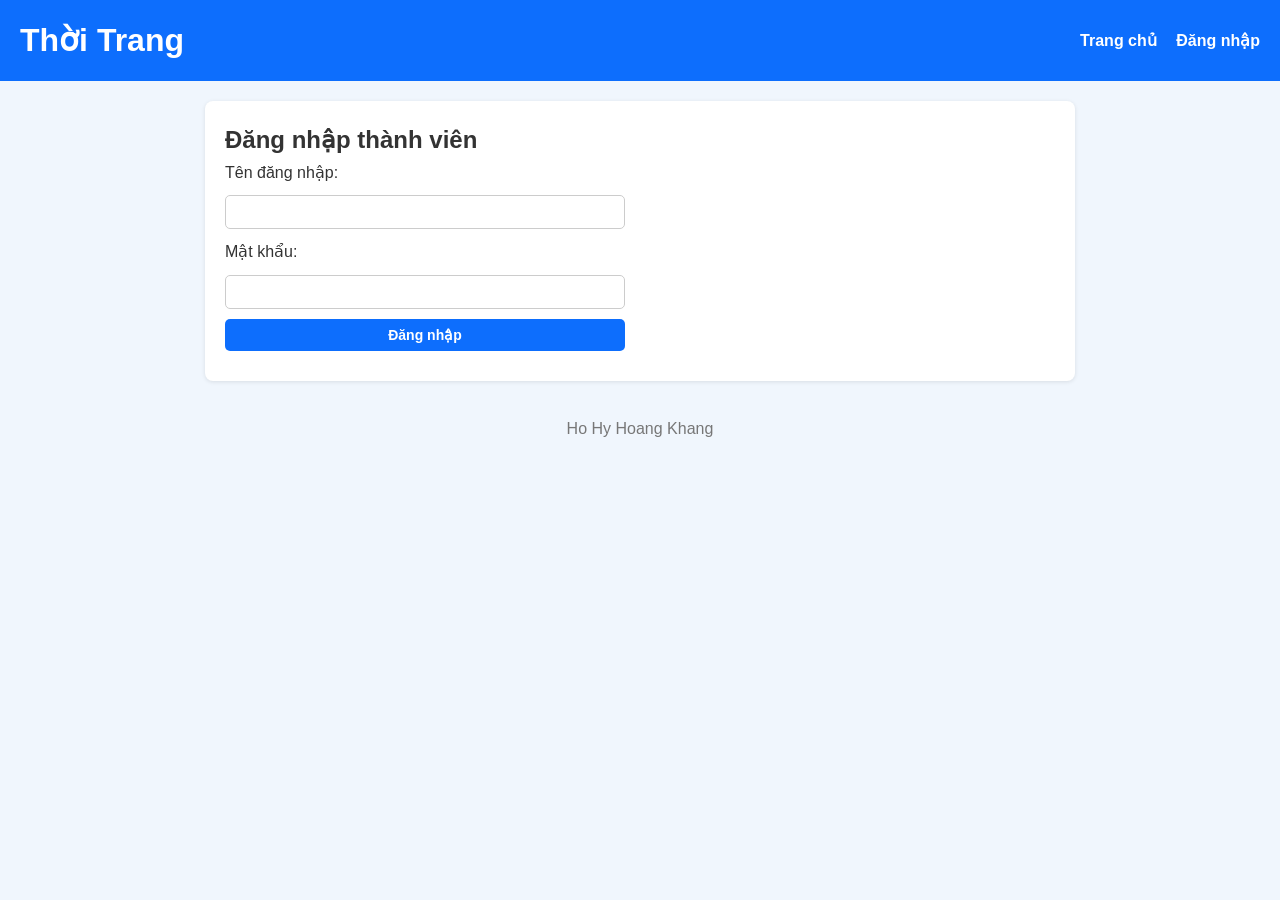
<file: index2.html>
<!DOCTYPE html>
<html lang="vi">
<head>
<meta charset="UTF-8">
<title>Thời Trang - Đăng nhập</title>
<link rel="stylesheet" href="style.css">
</head>
<body>

<header>
  <h1>Thời Trang</h1>
  <nav>
    <a href="index.html">Trang chủ</a>
    <a href="index2.html">Đăng nhập</a>
  </nav>
</header>

<main>
  <section class="login-box">
    <h2>Đăng nhập thành viên</h2>
    <form id="loginForm">
      <label>Tên đăng nhập:</label>
      <input type="text" id="username" required>

      <label>Mật khẩu:</label>
      <input type="password" id="password" required>

      <button type="submit">Đăng nhập</button>
      <p id="loginMsg"></p>
    </form>
  </section>
</main>

<footer>
  <p>Ho Hy Hoang Khang</p>
</footer>

<script src="script.js"></script>
</body>
</html>
</file>
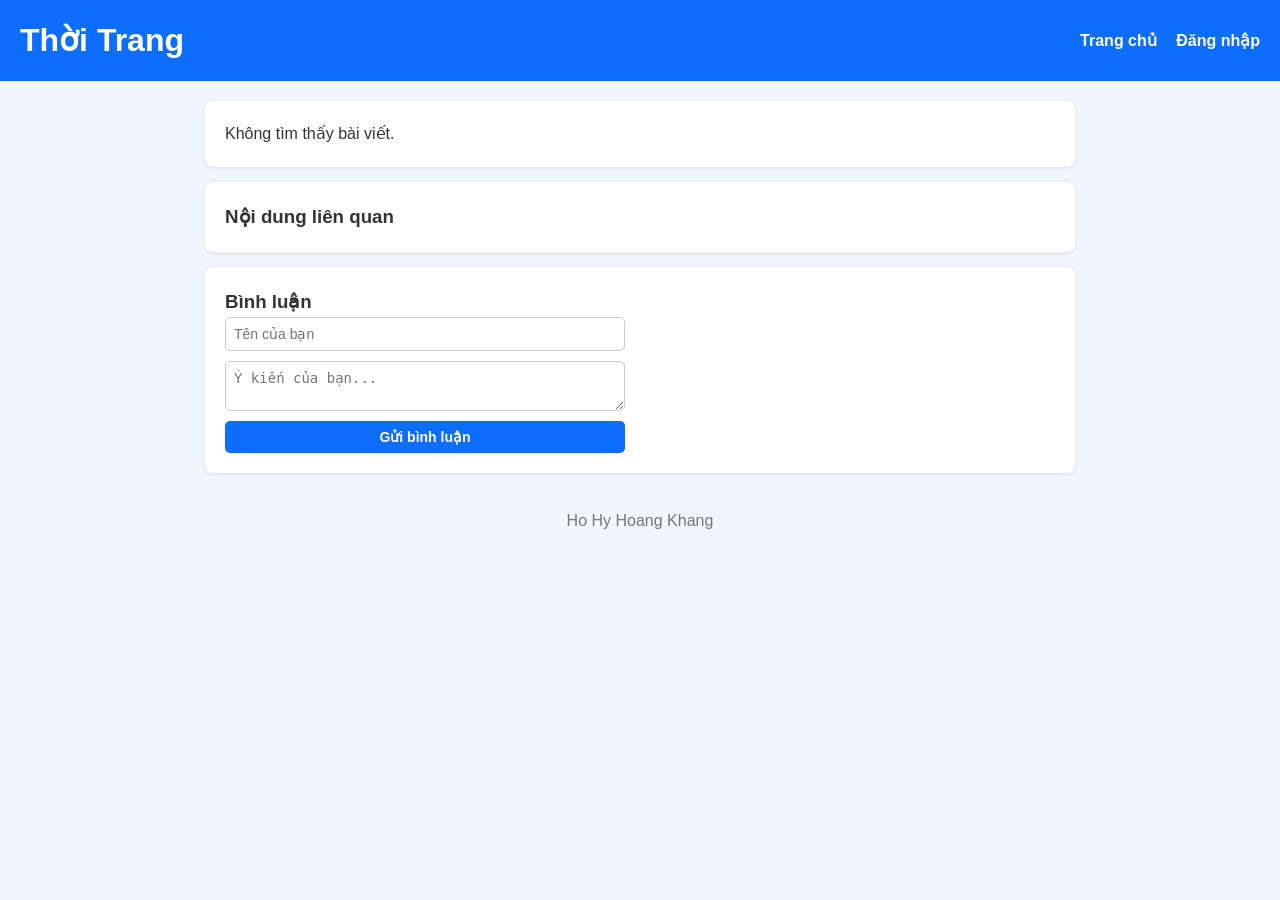
<file: index3.html>
<!DOCTYPE html>
<html lang="vi">
<head>
<meta charset="UTF-8">
<title>Thời Trang - Chi tiết</title>
<link rel="stylesheet" href="style.css">
</head>
<body>

<header>
  <h1>Thời Trang</h1>
  <nav>
    <a href="index.html">Trang chủ</a>
    <a href="index2.html">Đăng nhập</a>
  </nav>
</header>

<main>
  <article id="content"></article>

  <section class="related">
    <h3>Nội dung liên quan</h3>
    <ul id="relatedList"></ul>
  </section>

  <section class="comments">
    <h3>Bình luận</h3>
    <ul id="commentList"></ul>
    <form id="commentForm">
      <input type="text" id="commentName" placeholder="Tên của bạn" required>
      <textarea id="commentText" placeholder="Ý kiến của bạn..." required></textarea>
      <button type="submit">Gửi bình luận</button>
    </form>
  </section>
</main>

<footer>
  <p>Ho Hy Hoang Khang</p>
</footer>

<script src="script.js"></script>
</body>
</html>
</file>
<file: style.css>
* { box-sizing: border-box; margin: 0; padding: 0; }

body {
  font-family: Arial, sans-serif;
  background: #f0f6fd;
  color: #333;
  line-height: 1.6;
}

header {
  background: #0d6efd;
  color: #fff;
  padding: 15px 20px;
  display: flex;
  justify-content: space-between;
  align-items: center;
  flex-wrap: wrap;
}

nav a {
  color: #fff;
  text-decoration: none;
  margin-left: 15px;
  font-weight: bold;
}

nav a:hover { text-decoration: underline; }

main, .sitemap {
  max-width: 900px;
  margin: 20px auto;
  padding: 0 15px;
}

.sitemap ul { list-style: none; padding-left: 10px; }
.sitemap li::before { content: "📌 "; }

.topic {
  background: #fff;
  border-radius: 8px;
  padding: 15px 20px;
  margin-bottom: 15px;
  box-shadow: 0 1px 4px rgba(0,0,0,0.1);
}

.topic h2 { color: #0d6efd; margin-bottom: 10px; }
.topic ul { list-style: none; }
.topic li { margin: 8px 0; display: flex; align-items: center; gap: 10px; }
.topic a { color: #333; text-decoration: none; }
.topic a:hover { color: #0d6efd; }

.thumb {
  width: 50px;
  height: 50px;
  object-fit: cover;
  border-radius: 6px;
  flex-shrink: 0;
}

.detail-img {
  width: 100%;
  max-height: 350px;
  object-fit: cover;
  border-radius: 8px;
  margin-bottom: 15px;
}

.login-box, .comments, .related {
  background: #fff;
  padding: 20px;
  border-radius: 8px;
  margin-bottom: 15px;
  box-shadow: 0 1px 4px rgba(0,0,0,0.1);
}

form { display: flex; flex-direction: column; gap: 10px; max-width: 400px; }

input, textarea, button {
  padding: 8px;
  border: 1px solid #ccc;
  border-radius: 5px;
  font-size: 14px;
}

button {
  background: #0d6efd;
  color: #fff;
  border: none;
  cursor: pointer;
  font-weight: bold;
}

button:hover { background: #0b5ed7; }

article {
  background: #fff;
  padding: 20px;
  border-radius: 8px;
  margin-bottom: 15px;
  box-shadow: 0 1px 4px rgba(0,0,0,0.1);
}

article h2 { color: #0d6efd; margin-bottom: 10px; }

#commentList li {
  border-bottom: 1px solid #eee;
  padding: 8px 0;
  list-style: none;
}

footer {
  text-align: center;
  padding: 15px;
  color: #777;
}
</file>
